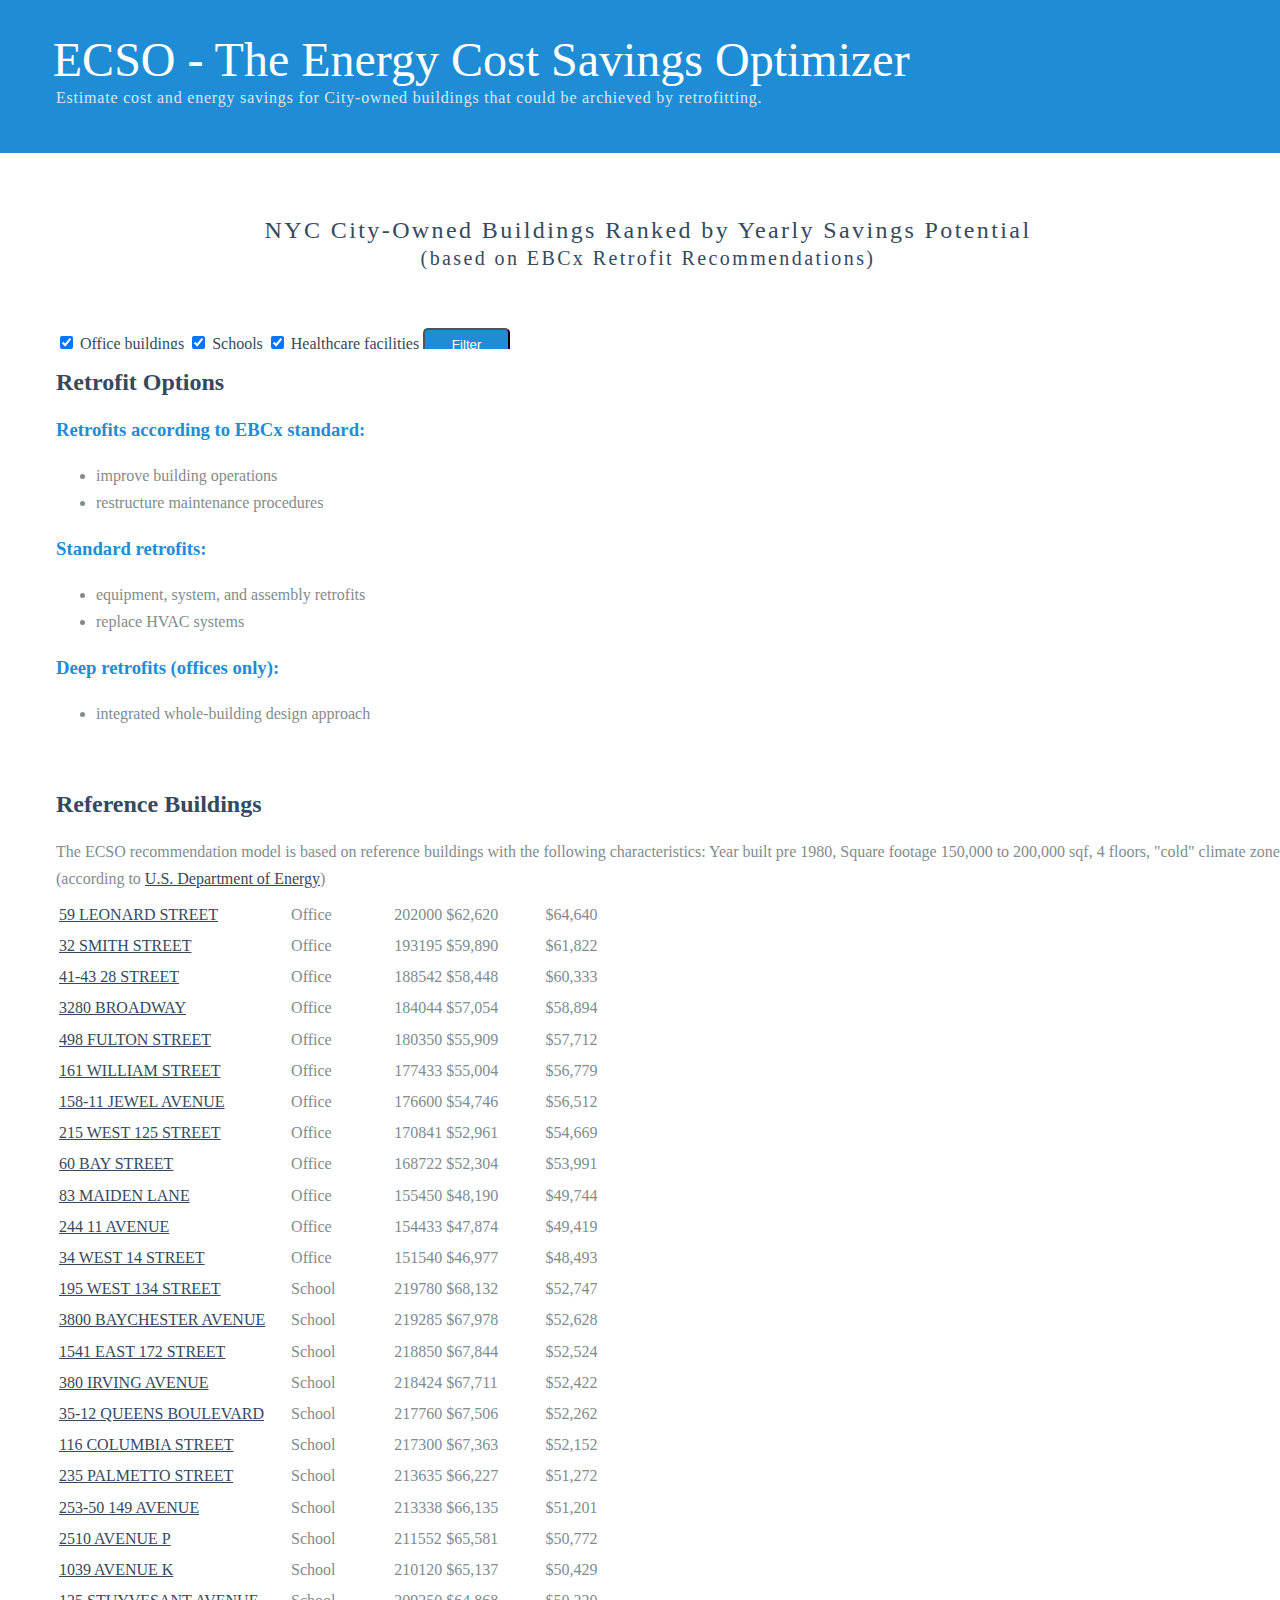
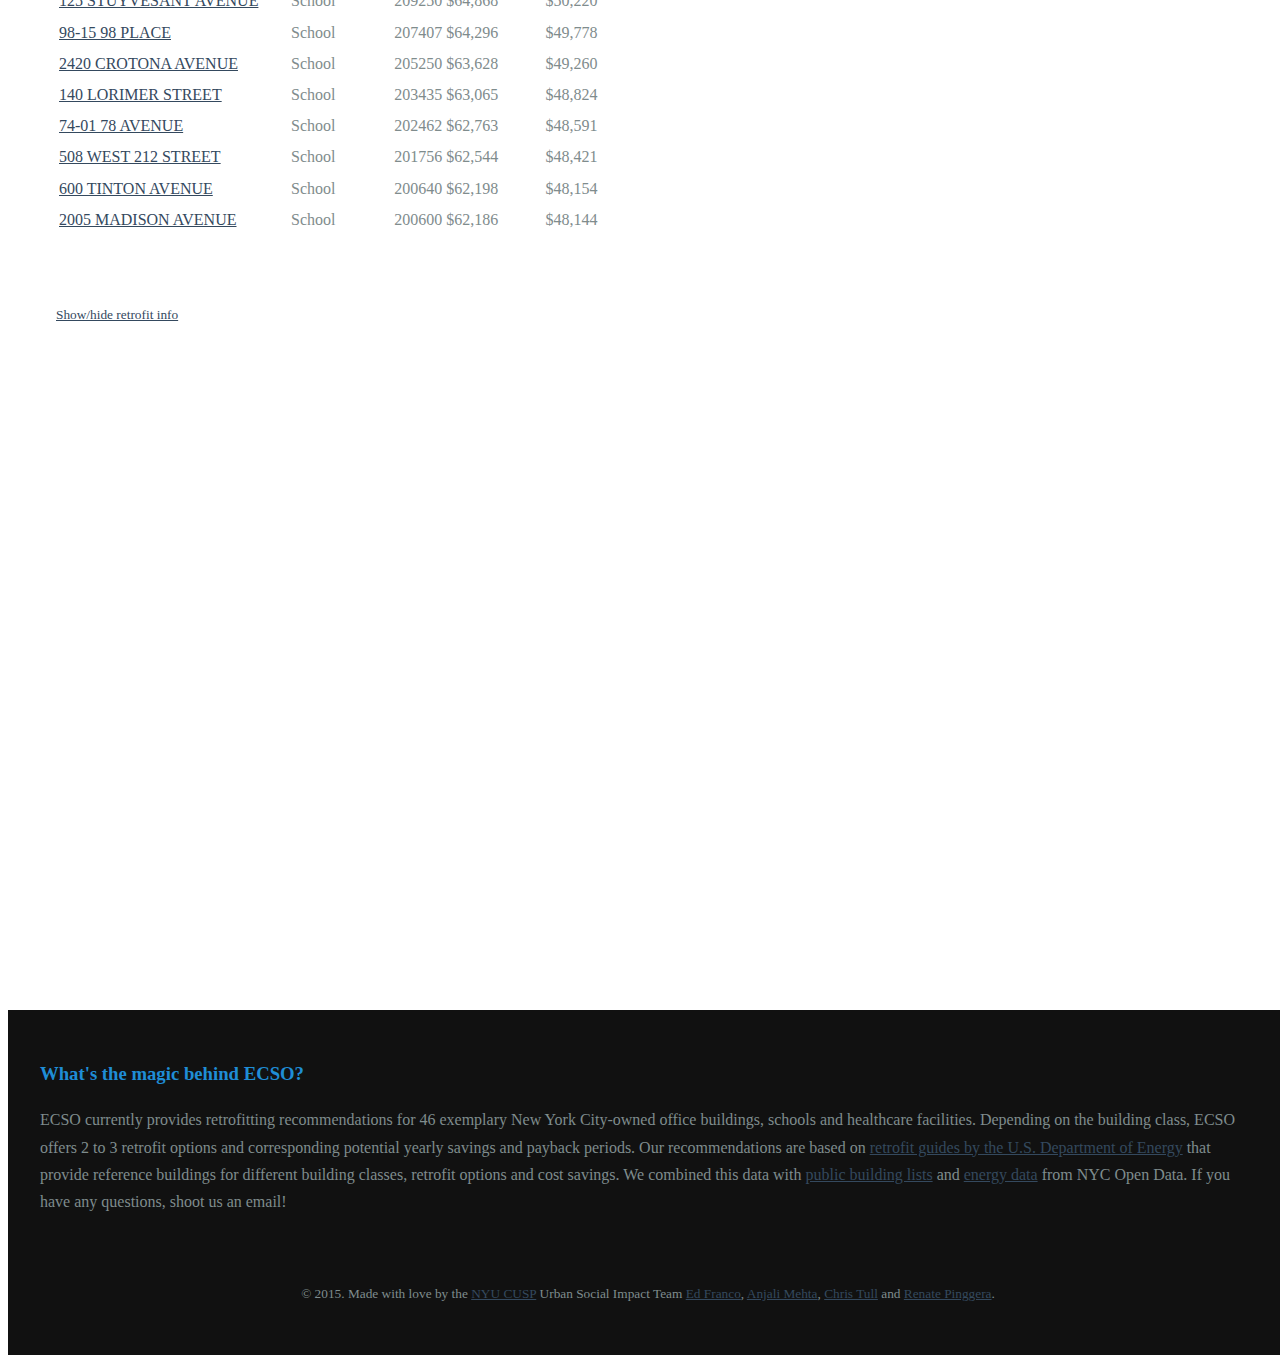
<file: index.html>
<!DOCTYPE HTML>
<html lang="en-US">
    <head>
        <meta charset="UTF-8">
        <meta http-equiv="refresh" content="1;url=web/index.html">
        <script type="text/javascript">
            window.location.href = "web/index.html"
        </script>
        <title>NYU Building Energy - Redirect</title>
    </head>
    <body>
        <!-- Note: don't tell people to `click` the link, just tell them that it is a link. -->
        If you are not redirected automatically, follow the <a href='web/index.html'>link.</a>
    </body>
</html>
</file>
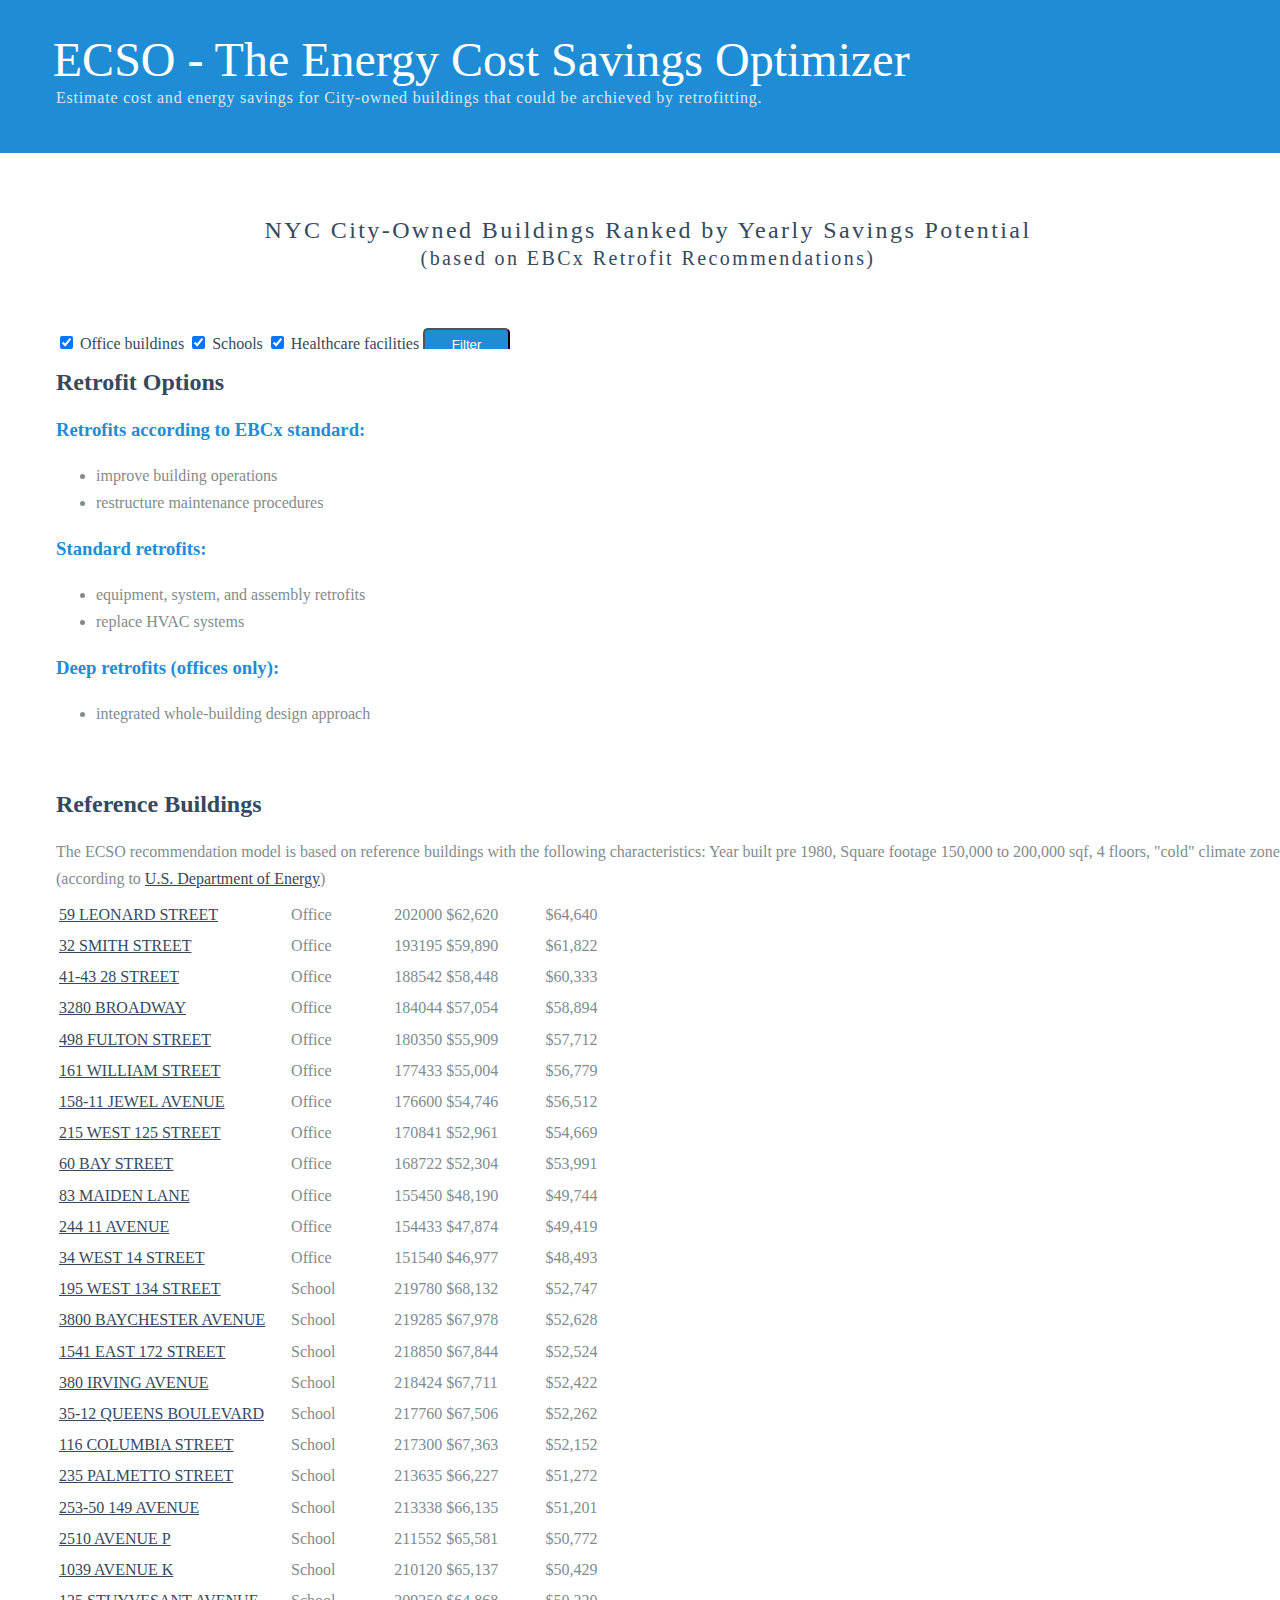
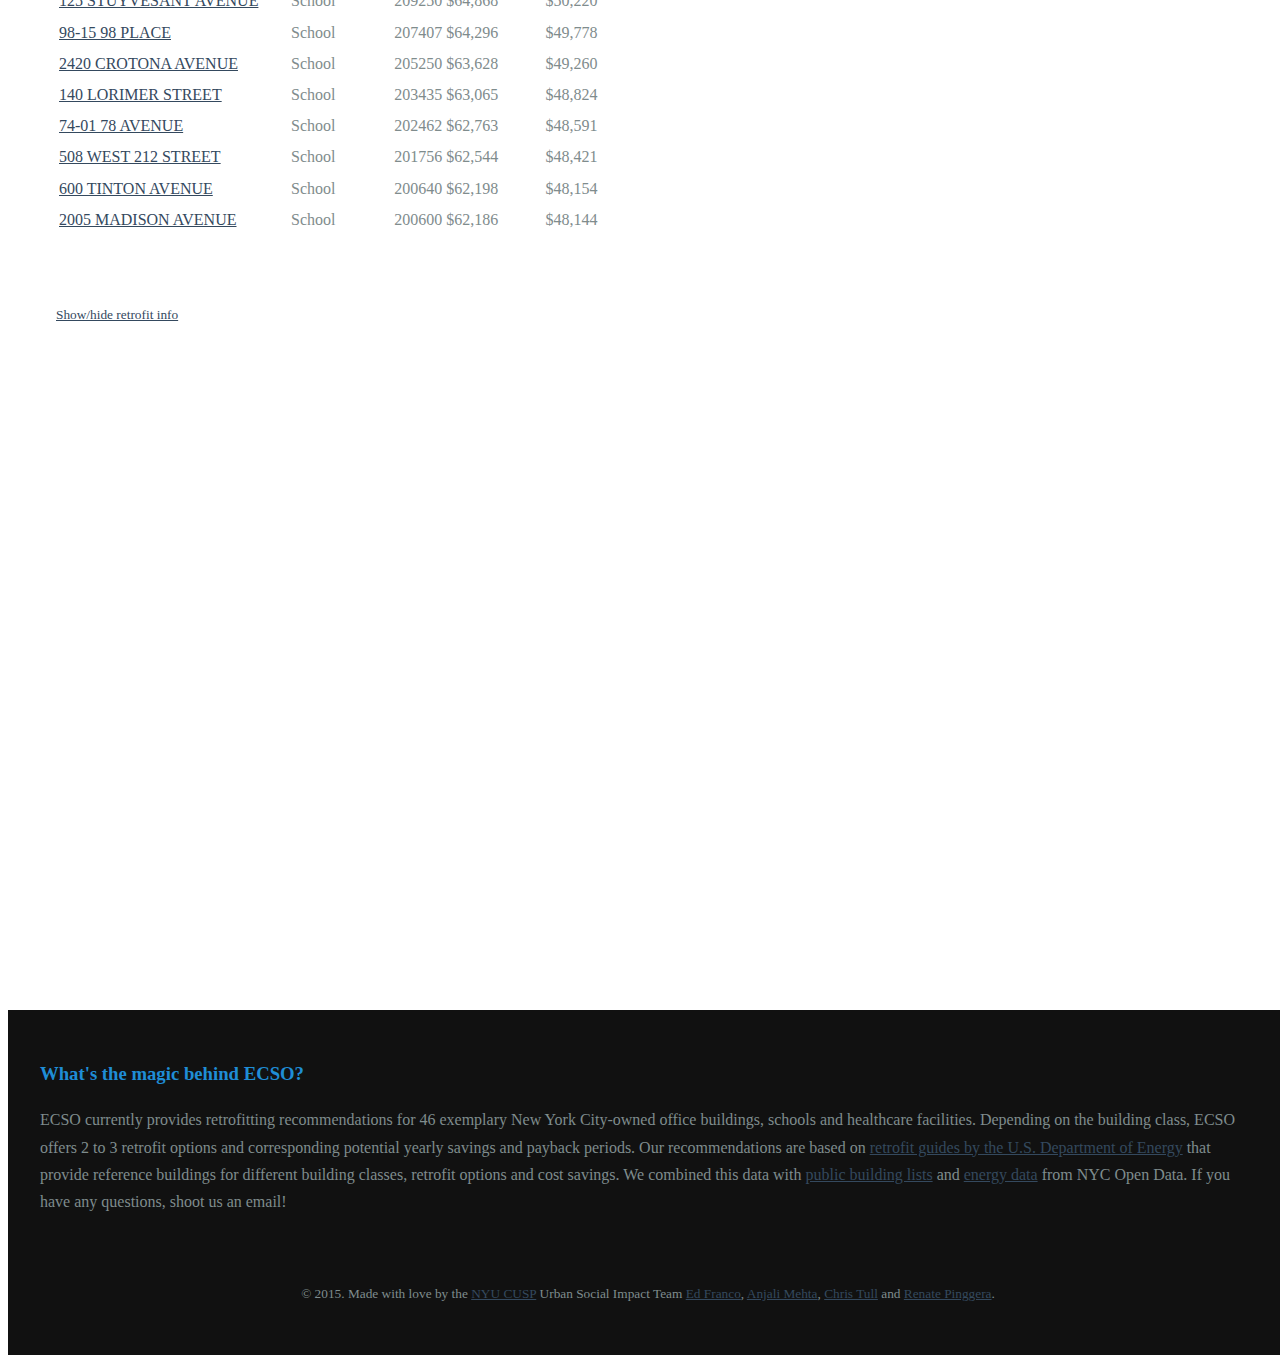
<file: web/index.html>
<!DOCTYPE html>
<html lang="en">
<head>
    <meta charset="utf-8">
<meta name="viewport" content="width=device-width, initial-scale=1.0">
<meta name="description" content="Estimate cost and energy savings for City-owned buildings that could be archieved by retrofitting.">

    <title>ECSO - The Energy Cost Savings Optimizer</title>
<link rel="stylesheet" href="http://yui.yahooapis.com/pure/0.6.0/pure-min.css">

<!--[if lte IE 8]>
    <link rel="stylesheet" href="http://yui.yahooapis.com/pure/0.6.0/grids-responsive-old-ie-min.css">
<![endif]-->
<!--[if gt IE 8]><!-->
  
    <link rel="stylesheet" href="http://yui.yahooapis.com/pure/0.6.0/grids-responsive-min.css">
  
<!--<![endif]-->

<link rel="stylesheet" href="http://netdna.bootstrapcdn.com/font-awesome/4.0.3/css/font-awesome.css">

    <!--[if lte IE 8]>
        <link rel="stylesheet" href="css/layouts/marketing-old-ie.css">
    <![endif]-->
    <!--[if gt IE 8]><!-->
        <link rel="stylesheet" href="css/layouts/marketing.css">
        <link rel="stylesheet" href="css/svg_styles.css">
    <!--<![endif]-->

    <script src="http://ajax.googleapis.com/ajax/libs/jquery/2.1.3/jquery.min.js"></script>
    <script type="text/javascript" src="js/d3/d3.js"></script>

</head>
<body>

<div class="splash-container">
    <div>
        <h1 class="splash-head">ECSO - The Energy Cost Savings Optimizer</h1>
        <p class="splash-subhead">
            Estimate cost and energy savings for City-owned buildings that could be archieved by retrofitting.
        </p>
    </div>
</div>

<div class="content-wrapper">
    
    <div class="content">
        <h2 class="content-head is-center">NYC City-Owned Buildings Ranked by Yearly Savings Potential<br>
        <small>(based on EBCx Retrofit Recommendations)</small>
        </h2>

        <div class="pure-g">
            <div class="l-box-lrg pure-u-1 pure-u-md-3-5">
                    <form onsubmit="javascript:changeBuildingClass();return false">
                            <label for="office" class="pure-checkbox">
                                <input id="offices" type="checkbox" checked="checked"> Office buildings</label>
                            <label for="Schools" class="pure-checkbox"><input id="schools" type="checkbox" checked="checked"> Schools</label>
                            <label for="healthcare" class="pure-checkbox"><input id="healthcare" type="checkbox" checked="checked"> Healthcare facilities</label>
                            <button type="submit" class="pure-button pure-button-primary">Filter</button>
                    </form>
        

            <table class="pure-table" id="buildingTable">
               
            </table>

            </div>

            <div class="l-box-lrg pure-u-1 pure-u-md-2-5">
                <div id="toggler">
                    <small><a href="javascript:toogleExplanation()">Show/hide retrofit info</a></small>
                </div>
                
                <div id="buildingDetails" style="visibility:hidden">
                    <!--p><small><a href="javascript:toogleExplanation()">Display retrofit info</a></small></p-->
                    <h2>(Address Placeholder)</h2>
                    <h3>Retrofits according to EBCx standard:</h3>
                        <div id="energyCosts">
                            (energy costs placeholder)
                        </div>
                        <p><small>Baseline site EUI: 86, estimated savings: 24%</small></p>
                        <div id="paybackBar">
                            <svg height="75" width="400" bar-left="10">
                                <g class="base_bar">
                                </g>
                                <g class="highlight_bar">
                                </g>
                            </svg>
                        </div> 
                </div> 
                <div id="buildingDetailsStandard" style="visibility:hidden">
                    <h3>Standard retrofits:</h3>
                    <div id="energyCostsStandard">
                         (energy costs placeholder)
                     </div>
                     <div id="paybackBarStandard">
                        <svg height="75" width="400" bar-left="10">
                            <g class="base_bar">
                            </g>
                            <g class="highlight_bar">
                            </g>
                        </svg>
                    </div> 
                </div>
                <div id="buildingDetailsDeep" style="visibility:hidden">
                    <h3>Deep retrofits:</h3>
                    <div id="energyCostsDeep">
                         (not available)
                     </div>
                     <div id="paybackBarDeep">
                        <svg height="75" width="400" bar-left="10">
                            <g class="base_bar">
                            </g>
                            <g class="highlight_bar">
                            </g>
                        </svg>
                    </div> 
                </div>

                <div id="explanation">
                    <h2>Retrofit Options</h2>
                    <h3>Retrofits according to EBCx standard:</h3>
                    <ul>
                        <li>improve building operations</li>
                        <li>restructure maintenance procedures</li>

                    </ul>

                    <h3>Standard retrofits:</h3>
                    <ul>
                        <li>equipment, system, and assembly retrofits</li>
                        <li>replace HVAC systems</li>
                    </ul>

                    <h3>Deep retrofits (offices only):</h3>
                    <ul>
                        <li>integrated whole-building design approach</li>
                    </ul>
                    <p>&nbsp;</p>
                    <h2>Reference Buildings</h2>
                    <p>The ECSO recommendation model is based on reference buildings with the following characteristics: Year built pre 1980, Square footage 150,000 to 200,000 sqf, 4 floors, "cold" climate zone (according to <a href="http://energy.gov/eere/buildings/advanced-energy-retrofit-guides">U.S. Department of Energy</a>)</p>
                </div>
            </div>


            </div>

    </div>


    <div class="footer l-box">
        <div class="pure-u-1 pure-u-md-5-5">
            <div class="content">
                <h3>What's the magic behind ECSO?</h4>
                <p>
                    ECSO currently provides retrofitting recommendations for 46 exemplary New York City-owned office buildings, schools and healthcare facilities. Depending on the building class, ECSO offers 2 to 3 retrofit options and corresponding potential yearly savings and payback periods. Our recommendations are based on <a href="http://energy.gov/eere/buildings/advanced-energy-retrofit-guides">retrofit guides by the U.S. Department of Energy</a> that provide reference buildings for different building classes, retrofit options and cost savings. We combined this data with <a href="https://data.cityofnewyork.us/City-Government/City-owned-and-Leased-Property/4e2n-s75z">public building lists</a> and <a href="https://data.cityofnewyork.us/Environment/Energy-and-Water-Data-Disclosure-for-Local-Law-84-/5gde-fmj3">energy data</a> from NYC Open Data. If you have any questions, shoot us an email!
                </p>
            </div>
            <div class="l-box is-center">
                <p><small>&copy; 2015. Made with love <!-- and desperation -->by the <a href="http://cusp.nyu.edu/">NYU CUSP</a> Urban Social Impact Team <a href="mailto:francoedua@gmail.com">Ed Franco</a>, <a href="mailto:anjmehta92@gmail.com">Anjali Mehta</a>, <a href="mailto:ct1604@nyu.edu">Chris Tull</a> and <a href="mailto:rp2427@nyu.edu">Renate Pinggera</a>.</small></p>
            </div>
        </div>

    </div>
</div>

 <script type="text/javascript" src="js/script.js"></script>


</body>
</html>
</file>
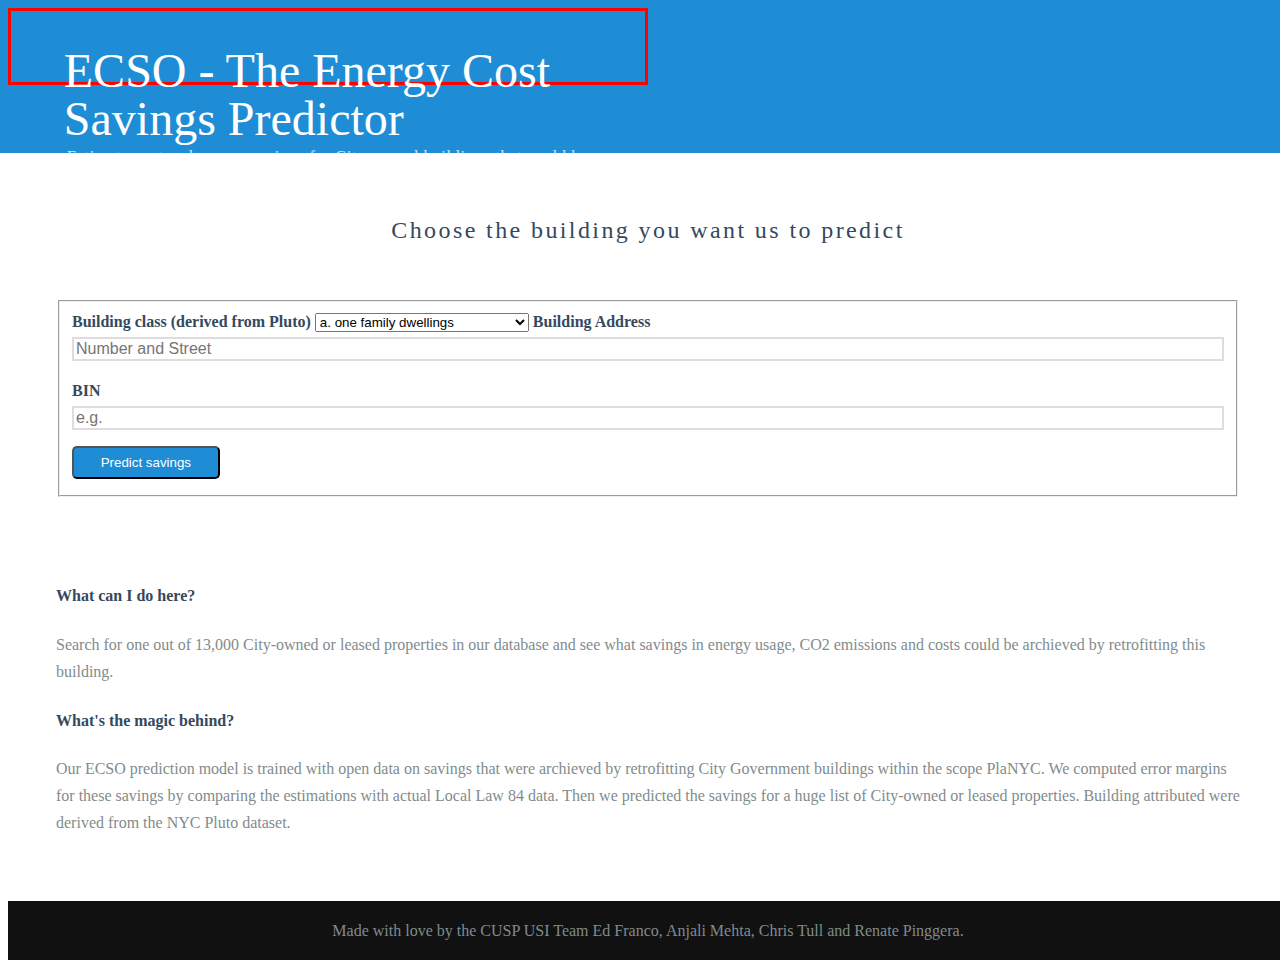
<file: web/index_old.html>
<!DOCTYPE html>
<html lang="en">
<head>
    <meta charset="utf-8">
<meta name="viewport" content="width=device-width, initial-scale=1.0">
<meta name="description" content="A layout example that shows off a responsive product landing page.">

    <title>ECSO - The Energy Cost Savings Predictor</title>
<link rel="stylesheet" href="http://yui.yahooapis.com/pure/0.6.0/pure-min.css">

<!--[if lte IE 8]>
  
    <link rel="stylesheet" href="http://yui.yahooapis.com/pure/0.6.0/grids-responsive-old-ie-min.css">
  
<![endif]-->
<!--[if gt IE 8]><!-->
  
    <link rel="stylesheet" href="http://yui.yahooapis.com/pure/0.6.0/grids-responsive-min.css">
  
<!--<![endif]-->

<link rel="stylesheet" href="http://netdna.bootstrapcdn.com/font-awesome/4.0.3/css/font-awesome.css">

    <!--[if lte IE 8]>
        <link rel="stylesheet" href="css/layouts/marketing-old-ie.css">
    <![endif]-->
    <!--[if gt IE 8]><!-->
        <link rel="stylesheet" href="css/layouts/marketing.css">
    <!--<![endif]-->

</head>
<body>

<!-- div class="header">
    <div class="home-menu pure-menu pure-menu-horizontal pure-menu-fixed">
        <a class="pure-menu-heading" href="">ECSO - The Energy Cost Savings Predictor</a>

        <ul class="pure-menu-list">
            <li class="pure-menu-item pure-menu-selected"><a href="#" class="pure-menu-link">Home</a></li>
            <li class="pure-menu-item"><a href="#" class="pure-menu-link">About us</a></li>
            <li class="pure-menu-item"><a href="#" class="pure-menu-link">Donate ;-)</a></li>
        </ul>
    </div>
</div-->

<div class="splash-container">
    <div class="splash">
        <h1 class="splash-head">ECSO - The Energy Cost Savings Predictor</h1>
        <p class="splash-subhead">
            Estimate cost and energy savings for City-owned buildings that could be archieved by retrofitting.
        </p>
    </div>
</div>

<div class="content-wrapper">
    
    <div class="content">
        <h2 class="content-head is-center">Choose the building you want us to predict</h2>

        <div class="pure-g">
            <div class="l-box-lrg pure-u-1 pure-u-md-2-5">
                <form class="pure-form pure-form-stacked">
                    <fieldset>

                        <label for="builingclass">Building class (derived from Pluto)</label>
                        <select id="builingclass">
							<option>a. one family dwellings</option>
						    <option>b. two family dwellings</option>
						    <option>c. walk up apartments</option>
							<option>d. elevator apartments</option>
							<option>e. warehouses</option>
							<option>f. factory and industrial buildings</option>
							<option>g. garages and gasoline stations</option>
							<option>h. hotels</option>
							<option>i. hospitals and health</option>
							<option>j. theatres</option>
							<option> ... </option>
						</select>

                        <label for="address">Building Address</label>
                        <input id="address" type="email" placeholder="Number and Street">

                        <label for="bin">BIN</label>
                        <input id="bin" type="email" placeholder="e.g.">

                        <button type="submit" class="pure-button">Predict savings</button>
                    </fieldset>
                </form>
            </div>

            <div class="l-box-lrg pure-u-1 pure-u-md-3-5">
                <h4>What can I do here?</h4>
                <p>
                    Search for one out of 13,000 City-owned or leased properties in our database 
					and see what savings in energy usage, CO2 emissions and costs could be archieved by 
					retrofitting this building.
                </p>

				<h4>What's the magic behind?</h4>
                <p>
                    Our ECSO prediction model is trained with open data on savings that were archieved by retrofitting 
					City Government buildings within the scope PlaNYC. We computed error margins for these savings by comparing
					the estimations with actual Local Law 84 data. Then we predicted the savings for a huge list of 
					City-owned or leased properties. Building attributed were derived from the NYC Pluto dataset.
                </p>
            </div>
        </div>

    </div>

    <div class="footer l-box is-center">
        Made with love by the CUSP USI Team Ed Franco, Anjali Mehta, Chris Tull and Renate Pinggera.
    </div>

</div>






</body>
</html>
</file>
<file: web/css/layouts/marketing-old-ie.css>
* {
    -webkit-box-sizing: border-box;
    -moz-box-sizing: border-box;
    box-sizing: border-box;
}

/*
 * -- BASE STYLES --
 * Most of these are inherited from Base, but I want to change a few.
 */

body {
    line-height: 1.7em;
    color: #7f8c8d;
    font-size: 13px;
}

h1,
h2,
h3,
h4,
h5,
h6,
label {
    color: #34495e;
}

.pure-img-responsive {
    max-width: 100%;
    height: auto;
}

/*
 * -- LAYOUT STYLES --
 * These are some useful classes which I will need
 */

.l-box {
    padding: 1em;
}

.l-box-lrg {
    padding: 2em;
    border-bottom: 1px solid rgba(0,0,0,0.1);
}

.is-center {
    text-align: center;
}

/*
 * -- PURE FORM STYLES --
 * Style the form inputs and labels
 */

.pure-form label {
    margin: 1em 0 0;
    font-weight: bold;
    font-size: 100%;
}

.pure-form input[type] {
    border: 2px solid #ddd;
    box-shadow: none;
    font-size: 100%;
    width: 100%;
    margin-bottom: 1em;
}

/*
 * -- PURE BUTTON STYLES --
 * I want my pure-button elements to look a little different
 */

.pure-button {
    background-color: #1f8dd6;
    color: white;
    padding: 0.5em 2em;
    border-radius: 5px;
}

a.pure-button-primary {
    background: white;
    color: #1f8dd6;
    border-radius: 5px;
    font-size: 120%;
}

/*
 * -- MENU STYLES --
 * I want to customize how my .pure-menu looks at the top of the page
 */

.home-menu {
    padding: 0.5em;
    text-align: center;
    box-shadow: 0 1px 1px rgba(0,0,0, 0.10);
}

.home-menu {
    background: #2d3e50;
}

.pure-menu.pure-menu-fixed {
    /* Fixed menus normally have a border at the bottom. */
    border-bottom: none;
    /* I need a higher z-index here because of the scroll-over effect. */
    z-index: 4;
}

.home-menu .pure-menu-heading {
    color: white;
    font-weight: 400;
    font-size: 120%;
}

.home-menu .pure-menu-selected a {
    color: white;
}

.home-menu a {
    color: #6FBEF3;
}

.home-menu li a:hover,
.home-menu li a:focus {
    background: none;
    border: none;
    color: #AECFE5;
}

/*
 * -- SPLASH STYLES --
 * This is the blue top section that appears on the page.
 */

.splash-container {
    background: #1f8dd6;
    z-index: 1;
    overflow: hidden;
    /* The following styles are required for the "scroll-over" effect */
    width: 100%;
    height: 88%;
    top: 0;
    left: 0;
    position: fixed !important;
}

.splash {
    /* absolute center .splash within .splash-container */
    width: 80%;
    height: 50%;
    margin: auto;
    position: absolute;
    top: 100px;
    left: 0;
    bottom: 0;
    right: 0;
    text-align: center;
    text-transform: uppercase;
}

/* This is the main heading that appears on the blue section */

.splash-head {
    font-size: 20px;
    font-weight: bold;
    color: white;
    border: 3px solid white;
    padding: 1em 1.6em;
    font-weight: 100;
    border-radius: 5px;
    line-height: 1em;
}

/* This is the subheading that appears on the blue section */

.splash-subhead {
    color: white;
    letter-spacing: 0.05em;
    opacity: 0.8;
}

/*
 * -- CONTENT STYLES --
 * This represents the content area (everything below the blue section)
 */

.content-wrapper {
    /* These styles are required for the "scroll-over" effect */
    position: absolute;
    top: 87%;
    width: 100%;
    min-height: 12%;
    z-index: 2;
    background: white;
}

/* This is the class used for the main content headers (<h2>) */

.content-head {
    font-weight: 400;
    text-transform: uppercase;
    letter-spacing: 0.1em;
    margin: 2em 0 1em;
}

/* This is a modifier class used when the content-head is inside a ribbon */

.content-head-ribbon {
    color: white;
}

/* This is the class used for the content sub-headers (<h3>) */

.content-subhead {
    color: #1f8dd6;
}

.content-subhead i {
    margin-right: 7px;
}

/* This is the class used for the dark-background areas. */

.ribbon {
    background: #2d3e50;
    color: #aaa;
}

/* This is the class used for the footer */

.footer {
    background: #111;
}

/*
 * -- TABLET (AND UP) MEDIA QUERIES --
 * On tablets and other medium-sized devices, we want to customize some
 * of the mobile styles.
 */

/* We increase the body font size */

body {
    font-size: 16px;
}

/* We want to give the content area some more padding */

.content {
    padding: 1em;
}

/* We can align the menu header to the left, but float the
    menu items to the right. */

.home-menu {
    text-align: left;
}

.home-menu ul {
    float: right;
}

/* We increase the height of the splash-container */

/*    .splash-container {
        height: 500px;
    }*/

/* We decrease the width of the .splash, since we have more width
    to work with */

.splash {
    width: 50%;
    height: 50%;
}

.splash-head {
    font-size: 250%;
}

/* We remove the border-separator assigned to .l-box-lrg */

.l-box-lrg {
    border: none;
}

/*
 * -- DESKTOP (AND UP) MEDIA QUERIES --
 * On desktops and other large devices, we want to over-ride some
 * of the mobile and tablet styles.
 */
</file>
<file: web/css/layouts/marketing.css>
* {
    -webkit-box-sizing: border-box;
    -moz-box-sizing: border-box;
    box-sizing: border-box;
}

/*
 * -- STYLES ADDED BY RENATE --
 */

#explanation {
    background-color: #fff;
    position: absolute;
    top: 7%;
}

/*
 * -- BASE STYLES --
 * Most of these are inherited from Base, but I want to change a few.
 */
body {
    line-height: 1.7em;
    color: #7f8c8d;
    font-size: 13px;
}

h1,
h2,
h3,
h4,
h5,
h6,
label, a {
    color: #34495e;
}

.pure-img-responsive {
    max-width: 100%;
    height: auto;
}

h3 {
    color: #1f8dd6;
}

/*
 * -- LAYOUT STYLES --
 * These are some useful classes which I will need
 */
.l-box {
    padding: 1em;
}

.l-box-lrg {
    padding: 2em;
    border-bottom: 1px solid rgba(0,0,0,0.1);
}

.is-center {
    text-align: center;
}



/*
 * -- PURE FORM STYLES --
 * Style the form inputs and labels
 */
.pure-form label {
    margin: 1em 0 0;
    font-weight: bold;
    font-size: 100%;
}

.pure-form input[type] {
    border: 2px solid #ddd;
    box-shadow: none;
    font-size: 100%;
    width: 100%;
    margin-bottom: 1em;
}

/*
 * -- PURE BUTTON STYLES --
 * I want my pure-button elements to look a little different
 */
.pure-button {
    background-color: #1f8dd6;
    color: white;
    padding: 0.5em 2em;
    border-radius: 5px;
    margin-bottom: 0.5em;
}

a.pure-button-primary {
    background: white;
    color: #1f8dd6;
    border-radius: 5px;
    font-size: 120%;
}


/*
 * -- MENU STYLES --
 * I want to customize how my .pure-menu looks at the top of the page
 */

.home-menu {
    padding: 0.5em;
    text-align: center;
    box-shadow: 0 1px 1px rgba(0,0,0, 0.10);
}
.home-menu {
    background: #2d3e50;
}
.pure-menu.pure-menu-fixed {
    /* Fixed menus normally have a border at the bottom. */
    border-bottom: none;
    /* I need a higher z-index here because of the scroll-over effect. */
    z-index: 4;
}

.home-menu .pure-menu-heading {
    color: white;
    font-weight: 400;
    font-size: 120%;
}

.home-menu .pure-menu-selected a {
    color: white;
}

.home-menu a {
    color: #6FBEF3;
}
.home-menu li a:hover,
.home-menu li a:focus {
    background: none;
    border: none;
    color: #AECFE5;
}


/*
 * -- SPLASH STYLES --
 * This is the blue top section that appears on the page.
 */

.splash-container {
    background: #1f8dd6;
    z-index: 1;
    overflow: hidden;
    /* The following styles are required for the "scroll-over" effect */
    width: 100%;
    height: 17%;
    top: 0;
    left: 0;
    position: fixed !important;
}

.splash {
    /* absolute center .splash within .splash-container */
    width: 100%;
    height: 50%;
    margin: 0.5em 0.5em; 
    position: absolute;
    top: 0px; left: 0; bottom: 0; right: 0;
    text-align: left;
    border: 3px solid red; 
    /* text-transform: uppercase; */
}

/* This is the main heading that appears on the blue section */
.splash-head {
    font-size: 16px;
    font-weight: bold;
    color: white;
    padding: 0.75em 0.1em 0em 0.1em;
    margin: 0em 1em; 
    font-weight: 100;
    line-height: 1em;
    /*border: 3px solid red;*/
}

/* This is the subheading that appears on the blue section */
.splash-subhead {
    color: white;
    letter-spacing: 0.05em;
    padding: 0em 0.5em;
    margin: 0em 3em; 
    opacity: 0.8;
    /*border: 3px solid red;*/
}

/*
 * -- CONTENT STYLES --
 * This represents the content area (everything below the blue section)
 */
.content-wrapper {
    /* These styles are required for the "scroll-over" effect */
    position: absolute;
    top: 17%;
    width: 100%;
    min-height: 12%;
    z-index: 2;
    background: white;

}

/* This is the class used for the main content headers (<h2>) */
.content-head {
    font-weight: 400;
    /* text-transform: uppercase; */
    letter-spacing: 0.1em;
    margin: 2em 0 1em;
}

/* This is a modifier class used when the content-head is inside a ribbon */
.content-head-ribbon {
    color: white;
}

/* This is the class used for the content sub-headers (<h3>) */
.content-subhead {
    color: #1f8dd6;
}
    .content-subhead i {
        margin-right: 7px;
    }

/* This is the class used for the dark-background areas. */
.ribbon {
    background: #2d3e50;
    color: #aaa;
}

/* This is the class used for the footer */
.footer {
    background: #111;
}

/*
 * -- TABLET (AND UP) MEDIA QUERIES --
 * On tablets and other medium-sized devices, we want to customize some
 * of the mobile styles.
 */
@media (min-width: 48em) {

    /* We increase the body font size */
    body {
        font-size: 16px;
    }
    /* We want to give the content area some more padding */
    .content {
        padding: 1em;
    }

    /* We can align the menu header to the left, but float the
    menu items to the right. */
    .home-menu {
        text-align: left;
    }
        .home-menu ul {
            float: right;
        }

    /* We increase the height of the splash-container */
/*    .splash-container {
        height: 500px;
    }*/

    /* We decrease the width of the .splash, since we have more width
    to work with */
    .splash {
        width: 50%;
        height: 50%;
    }

    .splash-head {
        font-size: 250%;
    }


    /* We remove the border-separator assigned to .l-box-lrg */
    .l-box-lrg {
        border: none;
    }

}

/*
 * -- DESKTOP (AND UP) MEDIA QUERIES --
 * On desktops and other large devices, we want to over-ride some
 * of the mobile and tablet styles.
 */
@media (min-width: 78em) {
    /* We increase the header font size even more */
    .splash-head {
        font-size: 300%;
    }
}
</file>
<file: web/css/svg_styles.css>
.base_bar line {
	stroke: #000;
	stroke-width: 2;
}

.base_bar circle {
	fill: #000;
}

.highlight_bar line {
	stroke: #00A5D9;
	stroke-width: 5;
}

.highlight_bar circle {
	fill: #00A5D9;
}
</file>
